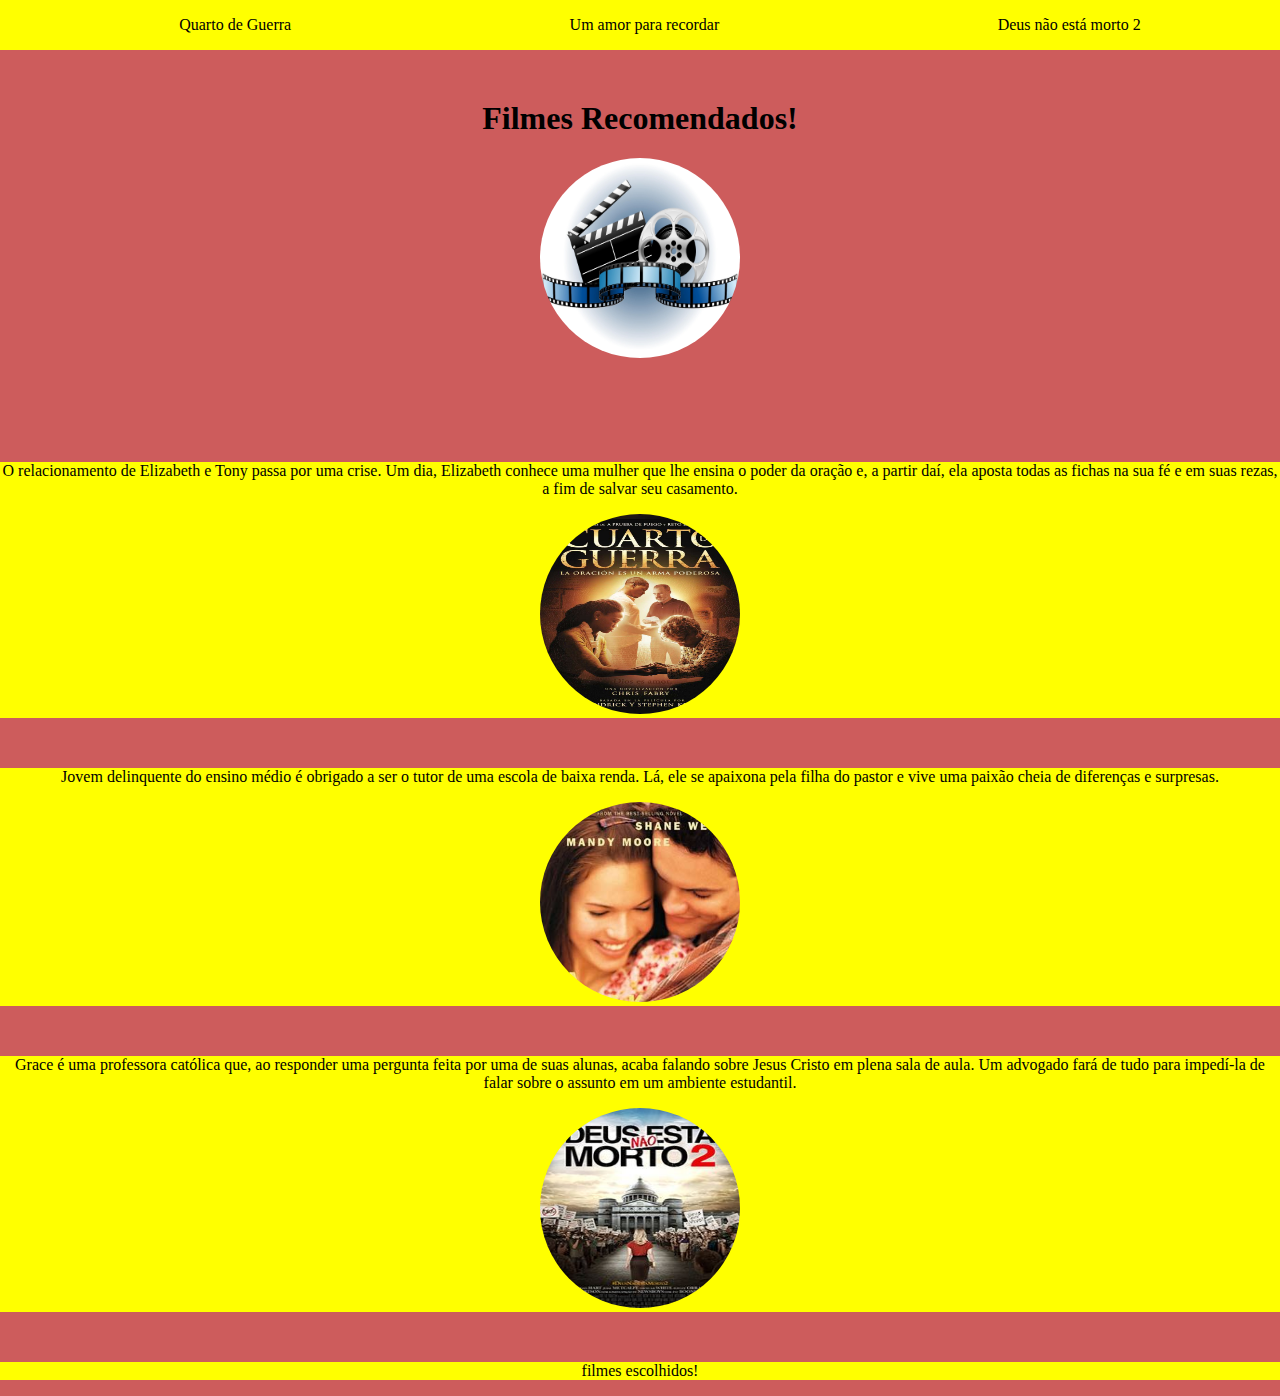
<file: index.html>
<!DOCTYPE html>
<html lang="pt-br"> 
<head>
	<title>taty</title>
	<meta charset="utf-8">
	<link rel="stylesheet" href="style.css">
</head>
<body>
	<header>
		<nav>
			<ul>
				<li>Quarto de Guerra</li>
				<li>Um amor para recordar</li>
				<li>Deus não está morto 2</li>
			</ul>
		</nav>
	</header>
	<main>
			<div>
			<h1>Filmes Recomendados!</h1>
			<img src="filme.jpg">
		</div>
			<section class="primeiro">
				<p>O relacionamento de Elizabeth e Tony passa por uma crise. Um dia, Elizabeth conhece uma mulher que lhe ensina o poder da oração e, a partir daí, ela aposta todas as fichas na sua fé e em suas rezas, a fim de salvar seu casamento.</p>
				<img src="quato.jpg">
			</section>
			<section class="segundo">
				<p>Jovem delinquente do ensino médio é obrigado a ser o tutor de uma escola de baixa renda. Lá, ele se apaixona pela filha do pastor e vive uma paixão cheia de diferenças e surpresas.</p>
				<img src="amor.jpg">
			</section>
			<section class="terceiro">
				<p>Grace é uma professora católica que, ao responder uma pergunta feita por uma de suas alunas, acaba falando sobre Jesus Cristo em plena sala de aula. Um advogado fará de tudo para impedí-la de falar sobre o assunto em um ambiente estudantil.</p>
				<img src="Deus.jpg">
			</section>
			<section class="quarto">
				<p>filmes escolhidos!</p>
			</section>

	</main>
</body>
</html>
</file>
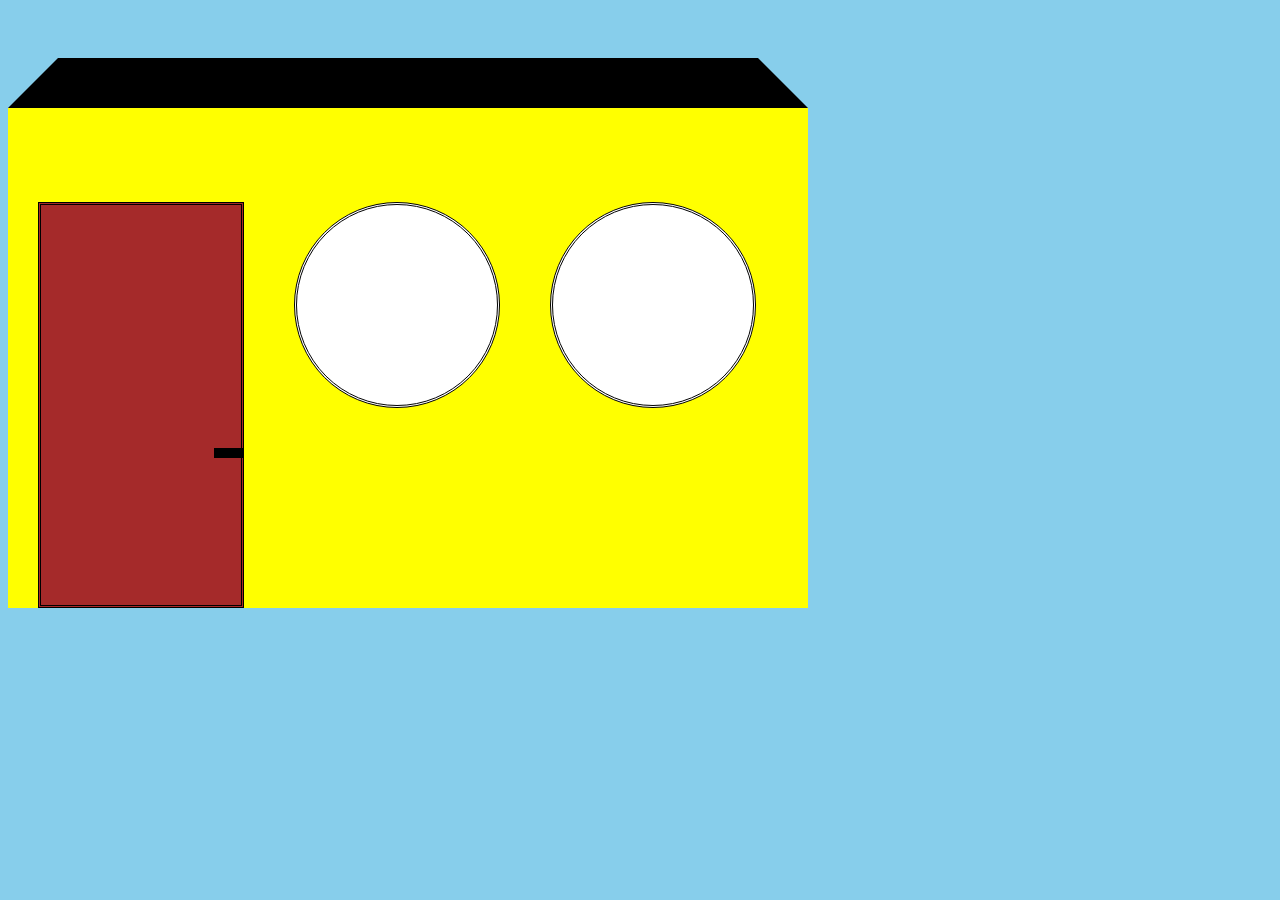
<file: tati1/index.html>
<!DOCTYPE html>
<html lang="pt-br">
<head>
	<title>House</title>
	<meta charset="utf-8">
	<link rel="stylesheet" href="style.css">
	<link href="https://fonts.googleapis.com/css?family=Gloria+Hallelujah" rel="stylesheet">
</head>

<body>
		<main>
			<section>
				<div>
					<div class="telhado"></div>
					<div class="casa">
					<div class="porta"></div>
					<div class="maçaneta"></div>
					<div class="janela"></div>
					<div class="janela1"></div>
					</div>
				</div>
			</section>
	</main>
</body>
</html>
</file>
<file: style.css>
body{
	margin: 0;
	padding: 0;
	background-color:indianred; 

}
header{
	display: flex;
	justify-content: center;
	align-items: center;
	flex-direction: column;

}
div{
	margin:  100px;
	text-align: center;
}
nav{
	position: fixed;
	background-color: yellow;
	width: 100%;	
	top: 0;
}
ul{
	display: flex;
	justify-content: space-around;
	align-items: center;
}
li{
	list-style: none;
}
section{
	background-color: yellow;
	text-align: center;
	width: 100%;
	height: 50%;
	margin-top: 50px;
}

img{
	width:200px;
	height: 200px;
	border-radius: 100px;


} 
h1{ 
	text-align: center; 
}
ul{
	display: flex;
}
</file>
<file: tati1/style.css>
body{ 
	background-color: skyblue;
}



.casa{
	background-color: yellow;
	height: 500px; 
	width: 800px;
	position: absolute;
	display: flex;
	align-items: flex-end;

}
.telhado{
	width:700px; 
	height:0;
	border:50px solid;
	border-color: skyblue skyblue black skyblue;
} 
	

.porta{
	position: relative;
	left: 30px;
	width:200px; 
	height:400px;
	display: flex;
 	align-items: center;
 	background-color: brown;
 	border: double;

 }
.maçaneta{
	position: relative;
	width:30px; 
	height:10px;
	background-color:black;
	display: flex;
	justify-content: center;
	top:-150px;
}

.janela{
position: relative;
top: -200px;
left: 50px;
width:200px; 
height:200px;
display: flex;
background-color: white;
border-radius: 50%;
border:double;

}
.janela1{
	position: relative;
	top:-200px;
	left: 100px;
	width: 200px;
	height:200px;
	display:flex;
	background-color: white;
	border-radius: 50%;
	border:double;
}
</file>
